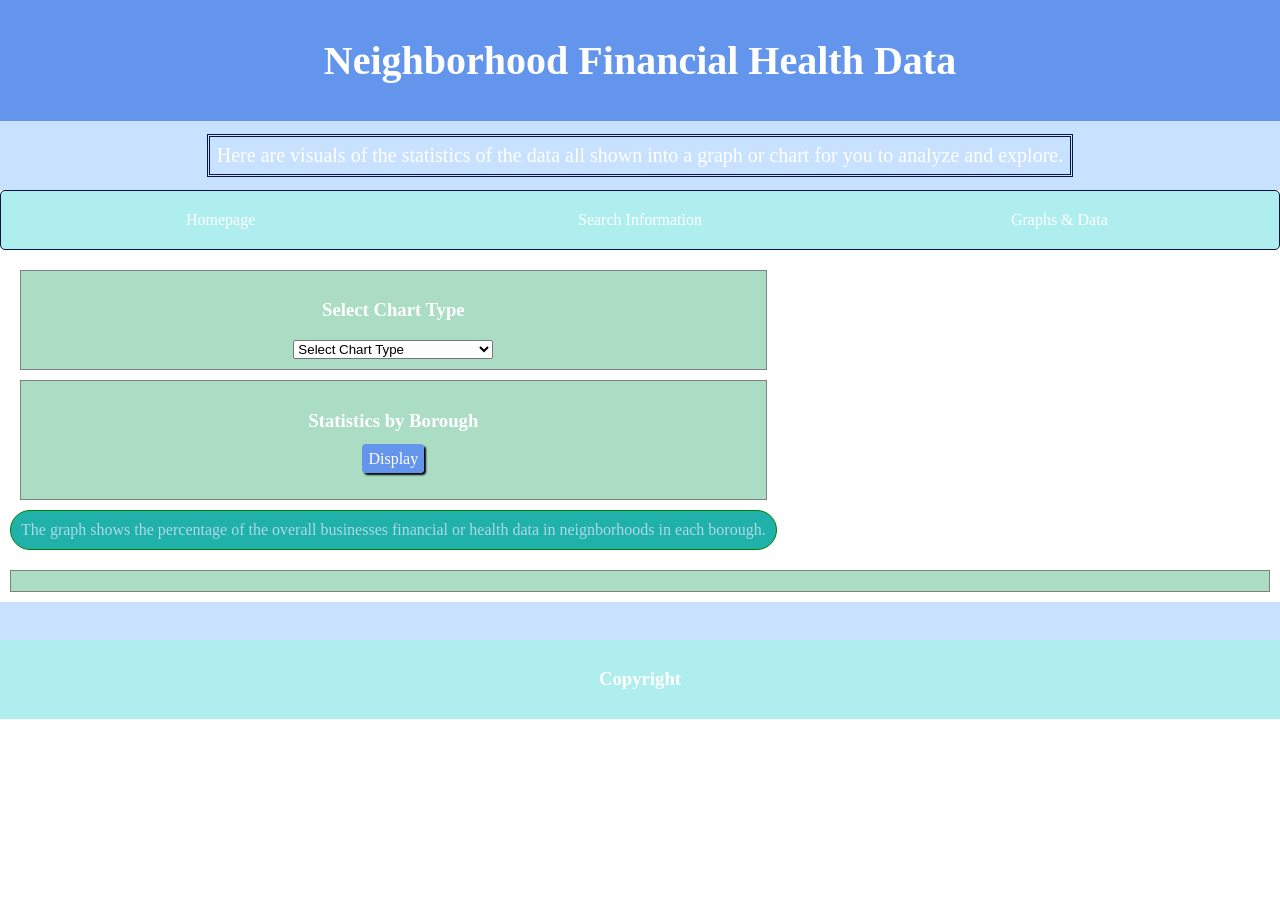
<file: analysis.html>
<!DOCTYPE html>
<html>
  <head>
    <meta charset="utf-8">
    <meta name="viewport" content="width=device-width">
    <title>NYC Open Data Project</title>
    <link href="style.css" rel="stylesheet" type="text/css" />
    <link href="c3-eb4b9be8.css" rel="stylesheet" type="text/css" />
    <script src="d3-5.8.2.min-c5268e33.js"></script>
    <script src="c3.min-d2a1f852.js"></script>
    <script src="fillDropDown.js"></script>
    <script src="helper.js"></script>
    <script src="script.js"></script>
   </head>
  
  <body onload="chart_init()">
    <div id="banner" class="container center">
      <h1> Neighborhood Financial Health Data </h1>
    </div>
    <div class="container subbanner center">
      <div id="style">
        <p>Here are visuals of the statistics of the data all shown into a graph or chart for you to analyze and explore.
       </div>
      </div>
    <div>
  <nav class="container">
    <a href="index.html">Homepage</a>
    <a href="filter.html">Search Information</a>
    <a href="analysis.html">Graphs & Data</a>
  </nav>
      </div>
    
    <div class="container">
      <div id="panel">
        <div class="card">
          <h3>Select Chart Type</h3>
          <select id="chartType" style="width:200px;">
            <option value="bar">Select Chart Type</option>
            <option value="bar">Bar</option>
            <option value="pie">Pie</option>
            <option value="donut">Donut</option>
          </select>
        </div>
        <div class="card">
          <h3>Statistics by Borough</h3>
          <a class="button" onclick="StatisticsByBorough()"> Display </a>
          <option value="Select option"></option>
        </div>
        <div id="caption">
          <span>The graph shows the percentage of the overall businesses financial or health data in neignborhoods in each borough.</span>
        </div>
        </div>
      </div>
      <div class="card">
       <div id="chart"></div>
      </div>
    </div>
    <div class="container subbanner"><br></div>
    <div id="output"></div>
    </div>
    <div id="footer" class="container center">
      <h3>Copyright</h3>
    </div>  
  </body>
</html>
</file>
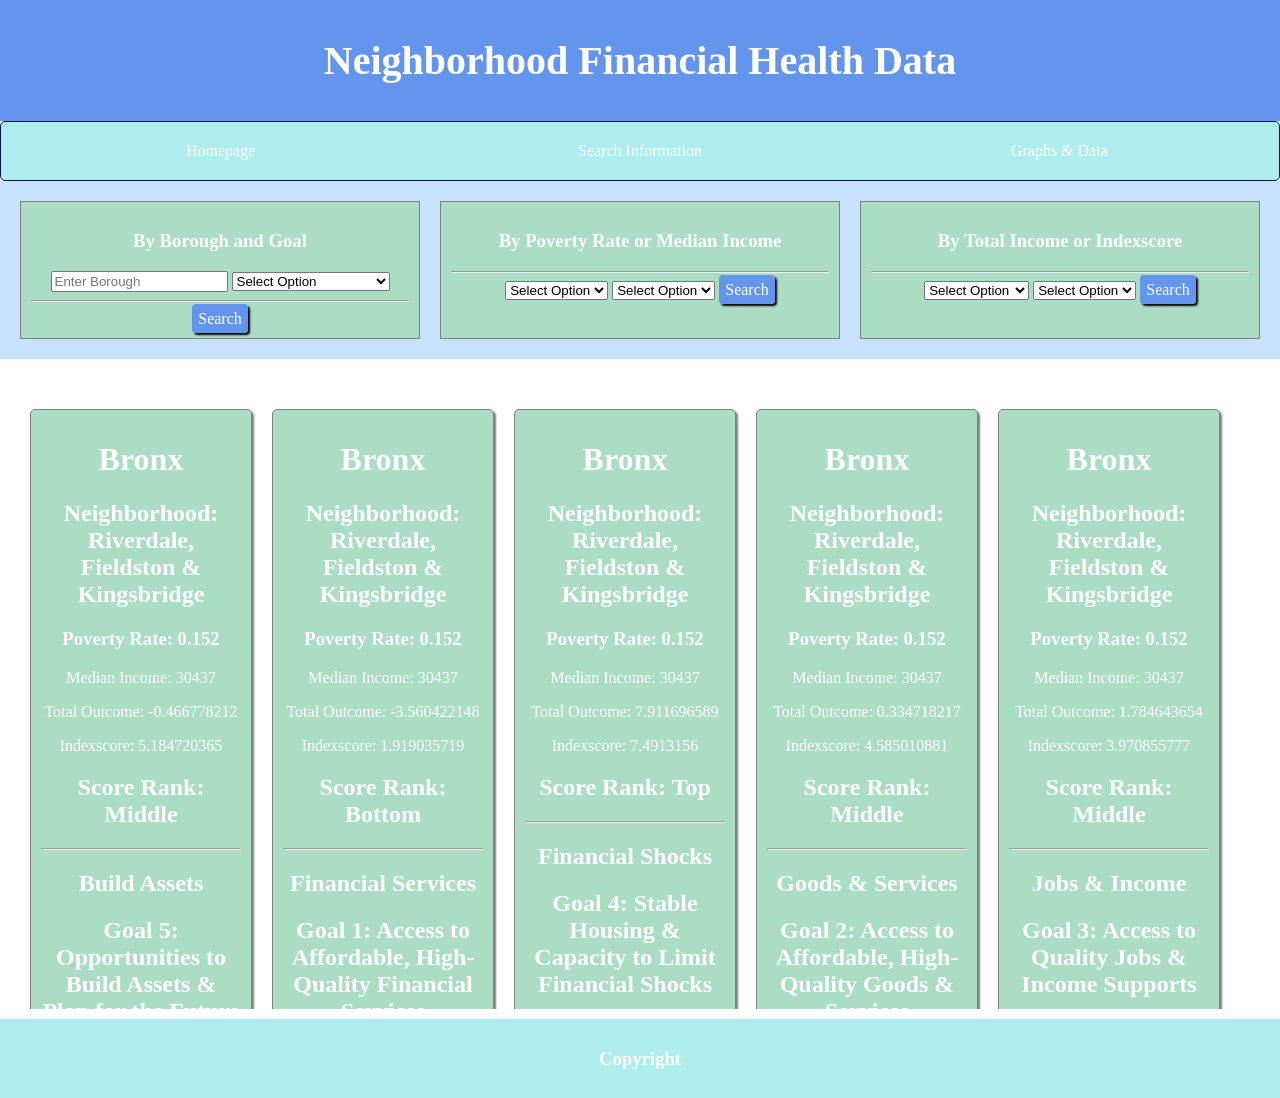
<file: filter.html>
<!DOCTYPE html>
<html>
  <head>
    <meta charset="utf-8">
    <meta name="viewport" content="width=device-width">
    <title>NYC Open Data Project</title>
    <link href="style.css" rel="stylesheet" type="text/css" />
    <link href="c3-eb4b9be8.css" rel="stylesheet" type="text/css" />
    <script src="d3-5.8.2.min-c5268e33.js"></script>
    <script src="c3.min-d2a1f852.js"></script>
    <script src="fillDropDown.js"></script>
    <script src="helper.js"></script>
    <script src="script.js"></script>
  
   </head>
  
  <body onload="filter_init()">
    <div id="banner" class="container center">
      <h1> Neighborhood Financial Health Data </h1>
    </div>
    <nav class="container">
    <a href="index.html">Homepage</a>
    <a href="filter.html">Search Information</a>
    <a href="analysis.html">Graphs & Data</a>
  </nav>
    <div class="container subbanner">
      <div class="card">
        <h3>By Borough and Goal</h3>
          <input type="text" id="boroughs" placeholder="Enter Borough">
          <select id="goals"></select>
          <hr></hr>
          <a class="button" onclick="filterByBoroughAndGoal()"> Search </a>
        </div>
        <div class="card">
          <h3>By Poverty Rate or Median Income</h3>
          <hr></hr>
          <select id="poverty_rates"></select>
          <select id="median_incomes"></select>
          <a class="button" onclick="filterByPovertyOrIncome()"> Search </a>
       </div>
       <div class="card">
          <h3>By Total Income or Indexscore</h3>
          <hr></hr>
          <select id="totaloutcomes"></select>
          <select id="indexscores"></select>
          <a class="button" onclick="filterByTotaloutcomeOrIndexscore()"> Search </a>
       </div>
      </div>
    <div id="result" class="container"></div>
    <div id="output" class="container">
      <div id="cards_output" class="container"></div>
    </div>
    
    <div id="footer" class="container center">
      <h3>Copyright</h3>
    </div>  
  </body>
</html>
</file>
<file: style.css>
html,body{
  margin:0 auto;
  font-family:Tahoma;
}
.container{
  display:flex;
  padding:10px;
  flex-wrap:wrap;
  flex:1;
}
.center{
  justify-content:center;
  align-items:center;
}

nav{
  background-color:paleturquoise;
  border:solid 1px rgb(8, 19, 68);
  border-radius:5px;
}
nav a{
  color:white;
  padding:10px;
  flex:1;
  text-decoration:none;
  text-align:center;
}
nav a:hover{
  color:black;
  background-color:rgb(149, 204, 255);
}
.subbanner{
  background-color:rgb(200,225,255);
  color:white;
}
#banner{
  background-color:cornflowerblue;
  color:white;
  font-size:20px;
}
#footer{
  background-color:paleturquoise;
  color:white;
  /*position:fixed;*/
  left: 0;
  right: 0;
  bottom:0px;
}
 #cards_output{
   flex:1;
   max-height:600px;;
   overflow-y:scroll;
 }
.card{
  flex:1;
  margin:10px;
  padding:10px;
  border:1px solid gray;
  text-align:center;
  background-color: rgb(171, 220, 196);
  color:white;
}
#map{
  flex:1;
  width:90%;

  height:calc(100vh - 300px);

  border-radius:10px;
  box-shadow:2px 2px 2px black;
}
.highlight{
  font-style:italic;
  color:blue;
}
.heading{
  font-weight:bold;
}
.button{
  text-decoration:none;
  background-color:cornflowerblue;
  color:white;
  border-radius:4px;
  padding:6px;
  box-shadow:2px 2px 2px black;
  cursor: pointer;
}
.button:hover{
  background-color:cornflowerblue;
}

.fitted{
  max-width:200px;
  min-width:200px;
  border-radius:5px;
  
  box-shadow:2px 2px 2px gray;
}
.highlight{
  font-style:italic;
  color:blue;
}
#intro{
  text-align:center;
  font-family:Segoe UI;
  font-size:18px;
}
#style p{
  text-align:center;
  font-size:20px;
  border:double rgb(8, 19, 68);
  padding:7px 7px;
  margin:3px 3px;
  font-family:Segoe UI;

}
#home1{
  text-align:center;
  padding:5px;
  justify-content:center;
  align-items:center;
}
#home2{
  text-align:center;
  padding:5px;
  justify-content:center;
  align-items:center;
}
a{
  text-align:center;
  font-family:-apple-system;
}
#caption{
  background-color:lightseagreen;
  color:lightblue;
  border:1px solid green;
  border-radius: 20px;
  padding:10px;
}
#image{
  width:48x;
}
</file>
<file: c3-eb4b9be8.css>
/*-- Chart --*/

.c3 svg {
  font: 10px sans-serif;
  -webkit-tap-highlight-color: rgba(0, 0, 0, 0);
}

.c3 path, .c3 line {
  fill: none;
  stroke: #000;
}

.c3 text {
  -webkit-user-select: none;
  -moz-user-select: none;
  user-select: none;
}

.c3-legend-item-tile,
.c3-xgrid-focus,
.c3-ygrid,
.c3-event-rect,
.c3-bars path {
  shape-rendering: crispEdges;
}

.c3-chart-arc path {
  stroke: #fff;
}

.c3-chart-arc rect {
  stroke: white;
  stroke-width: 1;
}

.c3-chart-arc text {
  fill: #fff;
  font-size: 13px;
}

/*-- Axis --*/
/*-- Grid --*/
.c3-grid line {
  stroke: #aaa;
}

.c3-grid text {
  fill: #aaa;
}

.c3-xgrid, .c3-ygrid {
  stroke-dasharray: 3 3;
}

/*-- Text on Chart --*/
.c3-text.c3-empty {
  fill: #808080;
  font-size: 2em;
}

/*-- Line --*/
.c3-line {
  stroke-width: 1px;
}

/*-- Point --*/
.c3-circle {
  fill: currentColor;
}

.c3-circle._expanded_ {
  stroke-width: 1px;
  stroke: white;
}

.c3-selected-circle {
  fill: white;
  stroke-width: 2px;
}

/*-- Bar --*/
.c3-bar {
  stroke-width: 0;
}

.c3-bar._expanded_ {
  fill-opacity: 1;
  fill-opacity: 0.75;
}

/*-- Focus --*/
.c3-target.c3-focused {
  opacity: 1;
}

.c3-target.c3-focused path.c3-line, .c3-target.c3-focused path.c3-step {
  stroke-width: 2px;
}

.c3-target.c3-defocused {
  opacity: 0.3 !important;
}

/*-- Region --*/
.c3-region {
  fill: steelblue;
  fill-opacity: 0.1;
}
.c3-region text {
  fill-opacity: 1;
}

/*-- Brush --*/
.c3-brush .extent {
  fill-opacity: 0.1;
}

/*-- Select - Drag --*/
/*-- Legend --*/
.c3-legend-item {
  font-size: 12px;
}

.c3-legend-item-hidden {
  opacity: 0.15;
}

.c3-legend-background {
  opacity: 0.75;
  fill: white;
  stroke: lightgray;
  stroke-width: 1;
}

/*-- Title --*/
.c3-title {
  font: 14px sans-serif;
}

/*-- Tooltip --*/
.c3-tooltip-container {
  z-index: 10;
}

.c3-tooltip {
  border-collapse: collapse;
  border-spacing: 0;
  background-color: #fff;
  empty-cells: show;
  -webkit-box-shadow: 7px 7px 12px -9px #777777;
  -moz-box-shadow: 7px 7px 12px -9px #777777;
  box-shadow: 7px 7px 12px -9px #777777;
  opacity: 0.9;
}

.c3-tooltip tr {
  border: 1px solid #CCC;
}

.c3-tooltip th {
  background-color: #aaa;
  font-size: 14px;
  padding: 2px 5px;
  text-align: left;
  color: #FFF;
}

.c3-tooltip td {
  font-size: 13px;
  padding: 3px 6px;
  background-color: #fff;
  border-left: 1px dotted #999;
}

.c3-tooltip td > span {
  display: inline-block;
  width: 10px;
  height: 10px;
  margin-right: 6px;
}

.c3-tooltip .value {
  text-align: right;
}

/*-- Area --*/
.c3-area {
  stroke-width: 0;
  opacity: 0.2;
}

/*-- Arc --*/
.c3-chart-arcs-title {
  dominant-baseline: middle;
  font-size: 1.3em;
}

.c3-chart-arcs .c3-chart-arcs-background {
  fill: #e0e0e0;
  stroke: #FFF;
}

.c3-chart-arcs .c3-chart-arcs-gauge-unit {
  fill: #000;
  font-size: 16px;
}

.c3-chart-arcs .c3-chart-arcs-gauge-max {
  fill: #777;
}

.c3-chart-arcs .c3-chart-arcs-gauge-min {
  fill: #777;
}

.c3-chart-arc .c3-gauge-value {
  fill: #000;
  /*  font-size: 28px !important;*/
}

.c3-chart-arc.c3-target g path {
  opacity: 1;
}

.c3-chart-arc.c3-target.c3-focused g path {
  opacity: 1;
}

/*-- Zoom --*/
.c3-drag-zoom.enabled {
  pointer-events: all !important;
  visibility: visible;
}

.c3-drag-zoom.disabled {
  pointer-events: none !important;
  visibility: hidden;
}

.c3-drag-zoom .extent {
  fill-opacity: 0.1;
}
</file>
